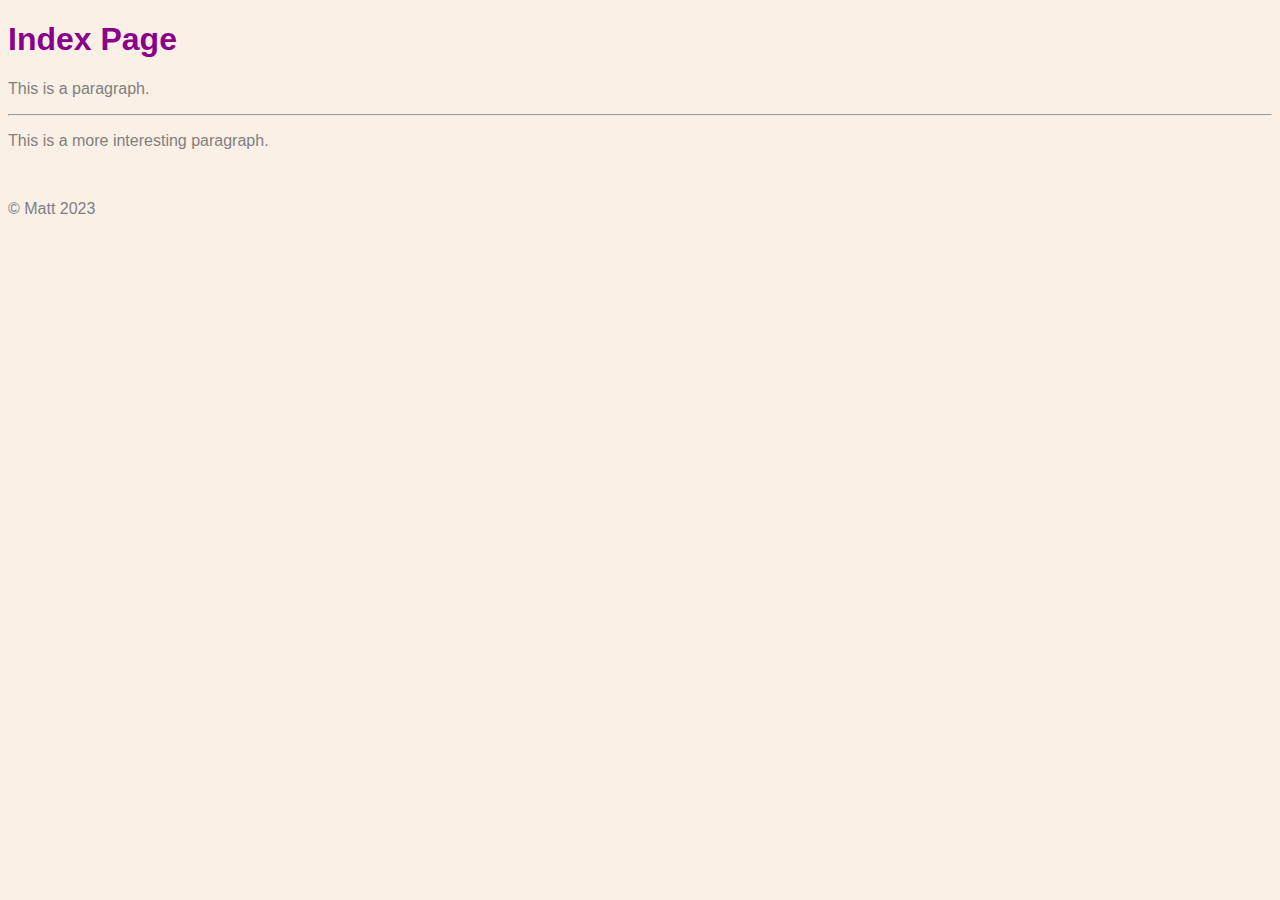
<file: mystuff/index.html>
<!DOCTYPE html>
<html lang="en">
<head>
    <meta charset="UTF-8">
    <meta http-equiv="X-UA-Compatible" content="IE=edge">
    <meta name="viewport" content="width=device-width, initial-scale=1.0">
    <title>Matt</title>
    <link rel="stylesheet" href="styles.css">
</head>
<body>
    <h1>Index Page</h1>
    <p>This is a paragraph.</p>
    <hr>
    <p>This is a more interesting paragraph.</p>
    <br>
    <p>&copy; Matt 2023</p>
</body>
</html>
</file>
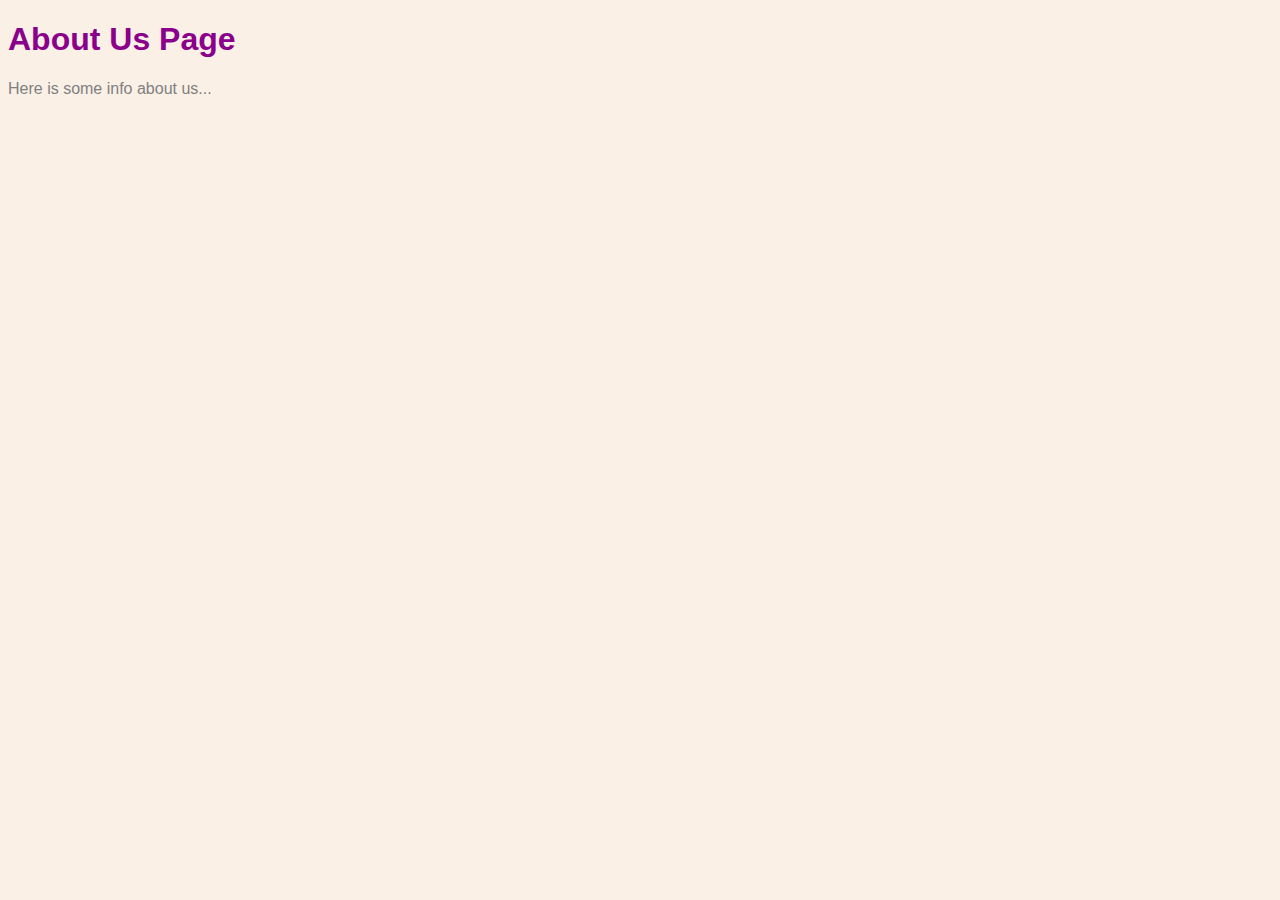
<file: mystuff/about.html>
<!DOCTYPE html>
<html lang="en">
<head>
    <meta charset="UTF-8">
    <meta http-equiv="X-UA-Compatible" content="IE=edge">
    <meta name="viewport" content="width=device-width, initial-scale=1.0">
    <title>About Us</title>
    <link rel="stylesheet" href="styles.css">
</head>
</head>
<body>
    <h1>About Us Page</h1>
    <p>Here is some info about us...</p>
</body>
</html>
</file>
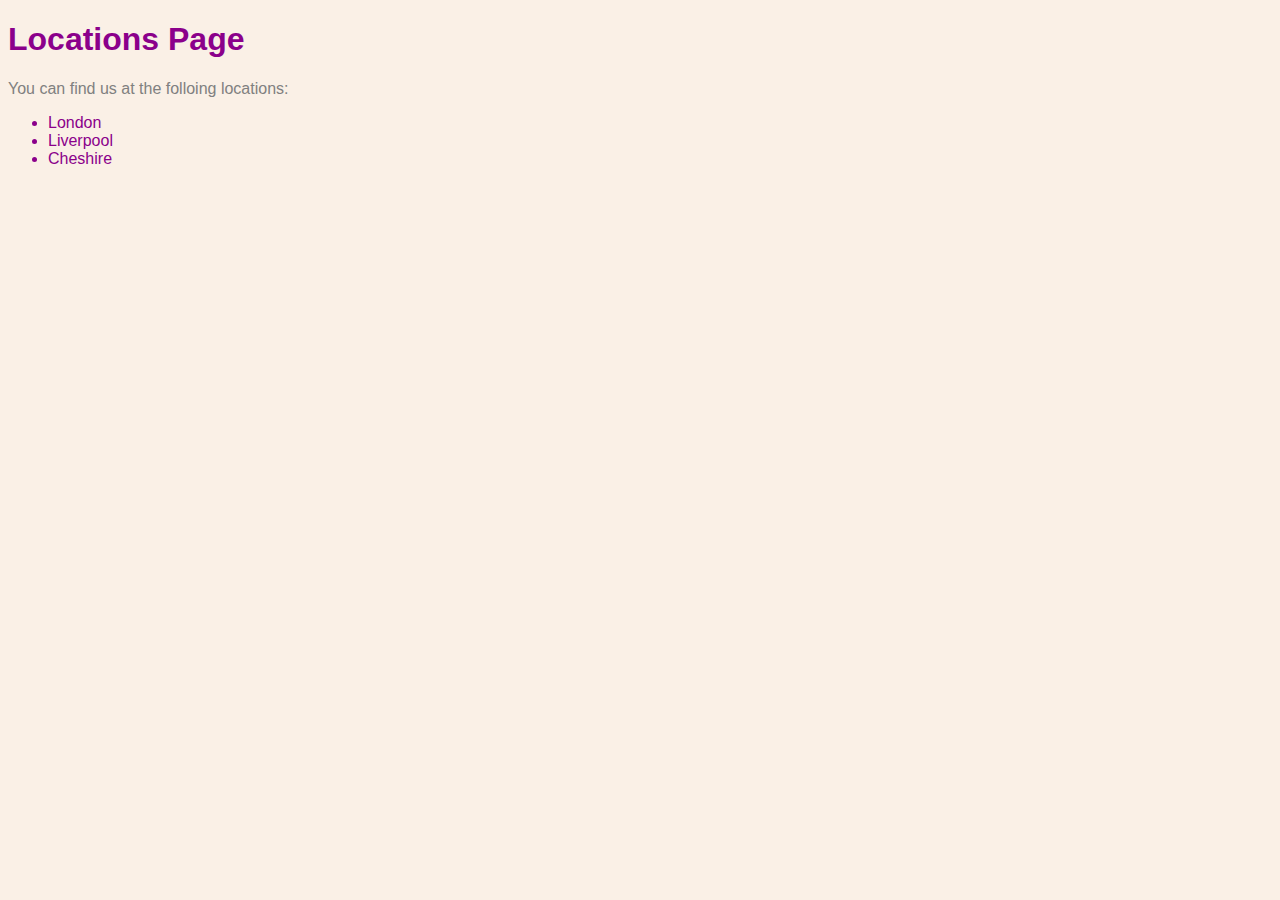
<file: mystuff/locations.html>
<!DOCTYPE html>
<html lang="en">
<head>
    <meta charset="UTF-8">
    <meta http-equiv="X-UA-Compatible" content="IE=edge">
    <meta name="viewport" content="width=device-width, initial-scale=1.0">
    <title>Locations</title>
    <link rel="stylesheet" href="styles.css">
</head>
<body>
    <h1>Locations Page</h1>
    <p>You can find us at the folloing locations:</p>
    <ul>
        <li>London</li>
        <li>Liverpool</li>
        <li>Cheshire</li>
    </ul>
</body>
</html>
</file>
<file: mystuff/styles.css>
body {
    font-family: Verdana, Geneva, Tahoma, sans-serif;
    background-color: linen;
    color: darkmagenta;
}
p {
    color: grey;

li {
    color: green;
}
</file>
